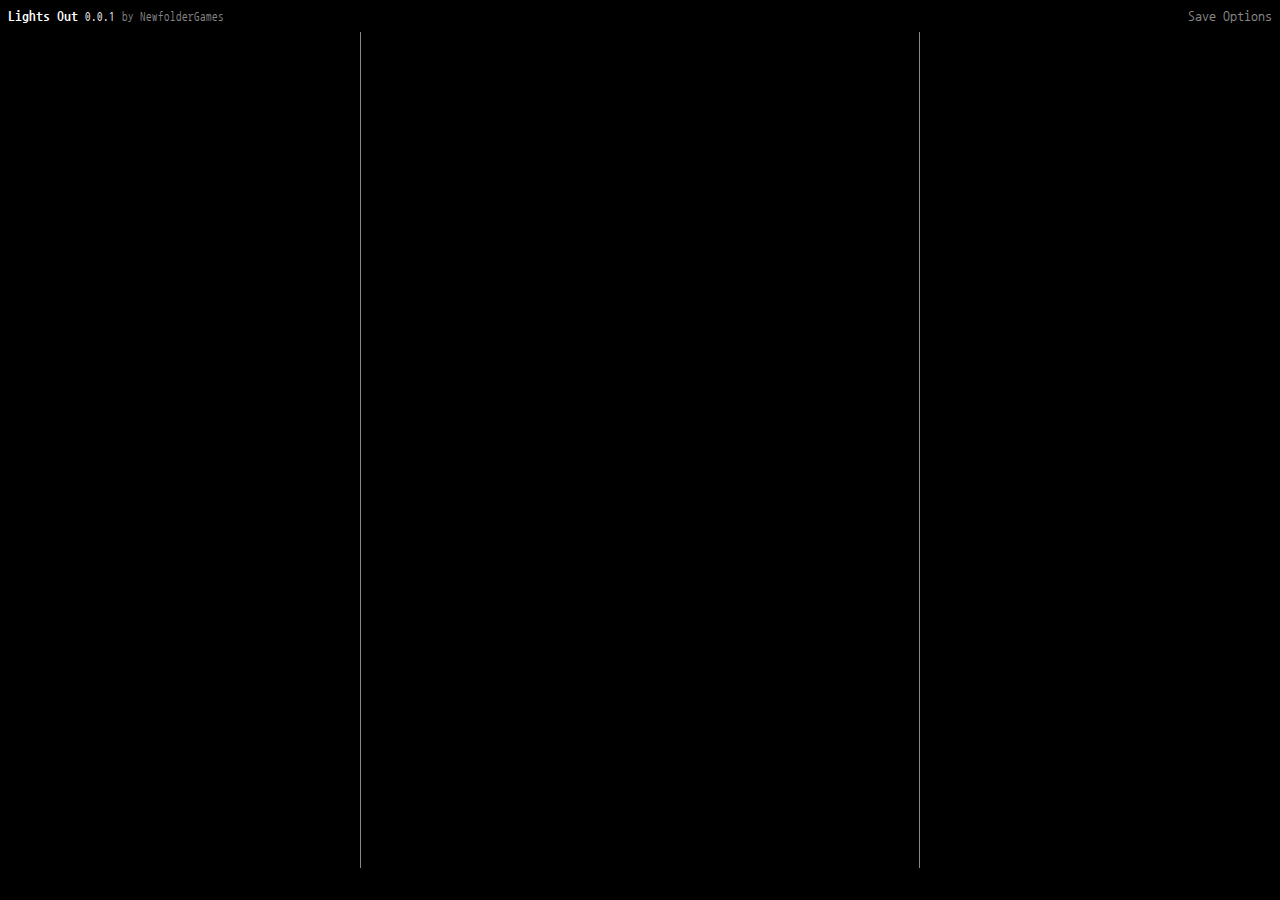
<file: game/index.html>
<!doctype html>
<html lang="en">
<head>
    <meta charset="UTF-8">
    <meta name="viewport" content="width=device-width" />
    <meta http-equiv="X-UA-Compatible" content="ie=edge" />
    <title>Lights Out</title>
    <script type="module" src="./index.js"></script>
    <link rel="stylesheet" href="./index.css"/>
</head>
<body>
    <div id="loading" class="active">
        <div class="loading-text-container">
            <div class="loading-text">Loading...</div>
            <div class="loading-description"></div>
        </div>
    </div>
    <header id="game-header">
        <section class="left">
            <span class="title">Lights Out</span>
            <span class="version">0.0.1</span>
            <span class="creator">by NewfolderGames</span>
        </section>
        <section class="center"></section>
        <section class="right">
            <span class="save">Save</span>
            <span class="options">Options</span>
        </section>
    </header>
    <main id="game">
        <aside id="resource-container"></aside>
        <article id="tab-container">
            <section id="tab-lighthouse" class="tab">
                <div id="tab-lighthouse-image-wrapper"></div>
                <div id="tab-lighthouse-buttons"></div>
            </section>
            <section id="tab-building" class="tab"></section>
            <section id="tab-technology" class="tab">
                <div id="tab-technology-researchable"></div>
                <div id="tab-technology-researched"></div>
            </section>
            <section id="tab-upgrade" class="tab">
                <div id="tab-upgrade-researchable"></div>
                <div id="tab-upgrade-researched"></div>
            </section>
            <section id="tab-stats" class="tab"></section>
        </article>
        <aside id="log-container">
            <ul id="log-list"></ul>
        </aside>
    </main>
    <nav id="tab-list"></nav>
</body>
</html>
</file>
<file: game/index.css>
@import url('https://fonts.googleapis.com/css2?family=Nanum+Gothic+Coding:wght@400;700&display=swap');

:root {
    --color-bright: #ffffff;
    --color-lightgrey: #888888;
    --color-grey: #666666;
    --color-darkgrey: #444444;
    --color-dark: #222222;
}

body {
    margin: 0;
    background: #000;
    color: #fff;
    font-family: 'Nanum Gothic Coding', monospace;
    font-size: 14px;
}

/* Animations */

@keyframes fadeIn {
    0% {
        opacity: 0;
    }
    100% {
        opacity: 1;
    }
}

/* Loading */

#loading {
    display: none;
    align-items: center;
    justify-content: center;
    position: fixed;
    top: 0;
    left: 0;
    width: 100%;
    height: 100%;
    &.active {
        display: flex;
    }
}

#loading .loading-text-container {
    text-align: center;
}

#loading .loading-description {

    margin-top: 4px;
    color: #888;

    &:empty {
        margin-top: 0;
    }

}

/* Header */

#game-header {

    display: flex;
    height: 32px;

    & > section {
        padding: 0 8px;
        line-height: 32px;
    }

    & .left {
        flex-basis: 360px;
        & .title { font-weight: bold; }
        & .version { font-size: 0.75em; }
        & .creator {
            font-size: 0.75em;
            color: #888888;
        }
    }
    & .center {
        flex: 1;
        text-align: center;
    }
    & .right {
        flex-basis: 360px;
        text-align: right;
        & > span {
            color: #888888;
            &:hover {
                color: #ffffff;
                font-weight: bold;
                cursor: pointer;
            }
        }
    }

}

/* Game */

#game {
    display: flex;
    height: calc(100dvh - 64px);
}

#resource-container {
    box-sizing: border-box;
    flex-basis: 360px;
    overflow-y: auto;
    padding: 16px;
}

#tab-container {

    flex: 1;
    padding: 16px;
    border: 1px solid var(--color-lightgrey);
    border-top: none;
    border-bottom: none;
    overflow-y: auto;

    & > section {
        display: none;
        &.active {
            display: block;
        }
    }

}

#log-container {
    box-sizing: border-box;
    flex-basis: 360px;
    padding: 16px;
}

#log-list {
    height: 100%;
    list-style: none;
    margin: 0;
    padding: 0;
    overflow-y: hidden;
}

#tab-list {
    height: 32px;
    line-height: 32px;
    text-align: center;
}
</file>
